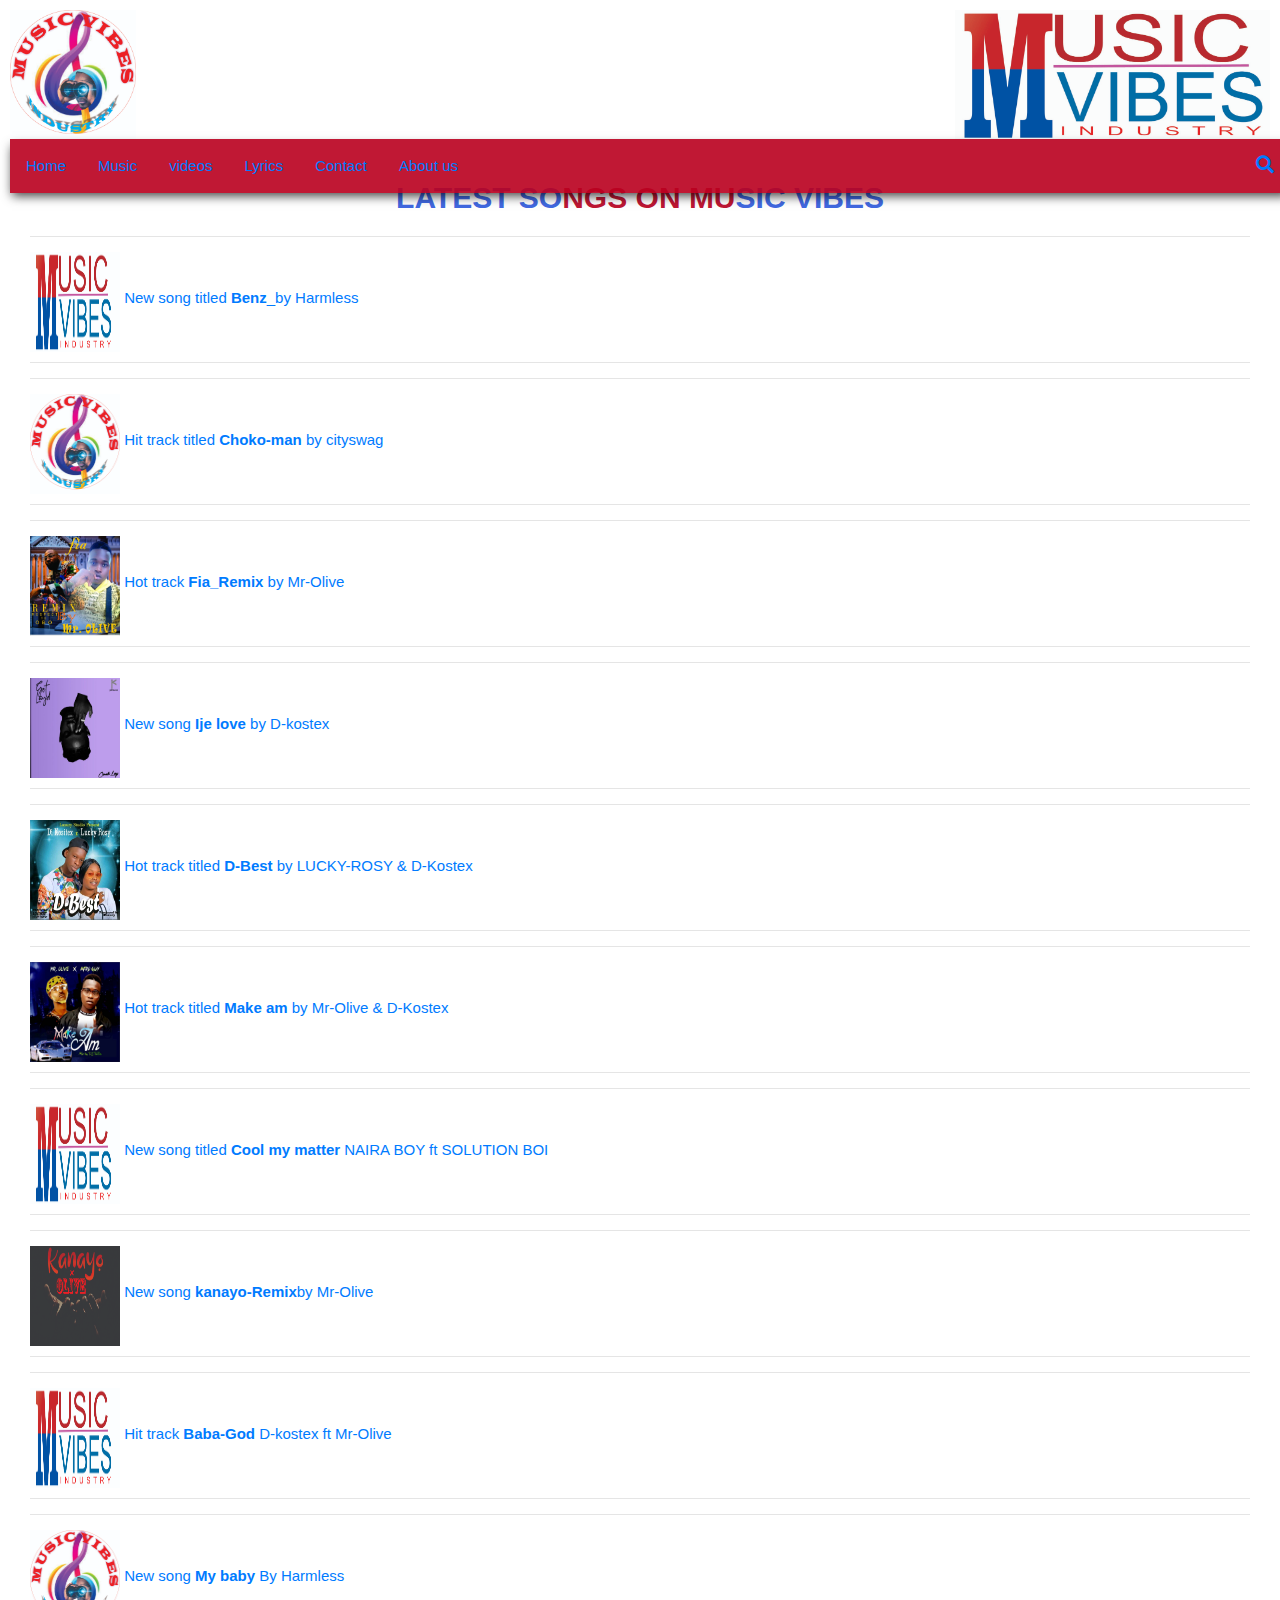
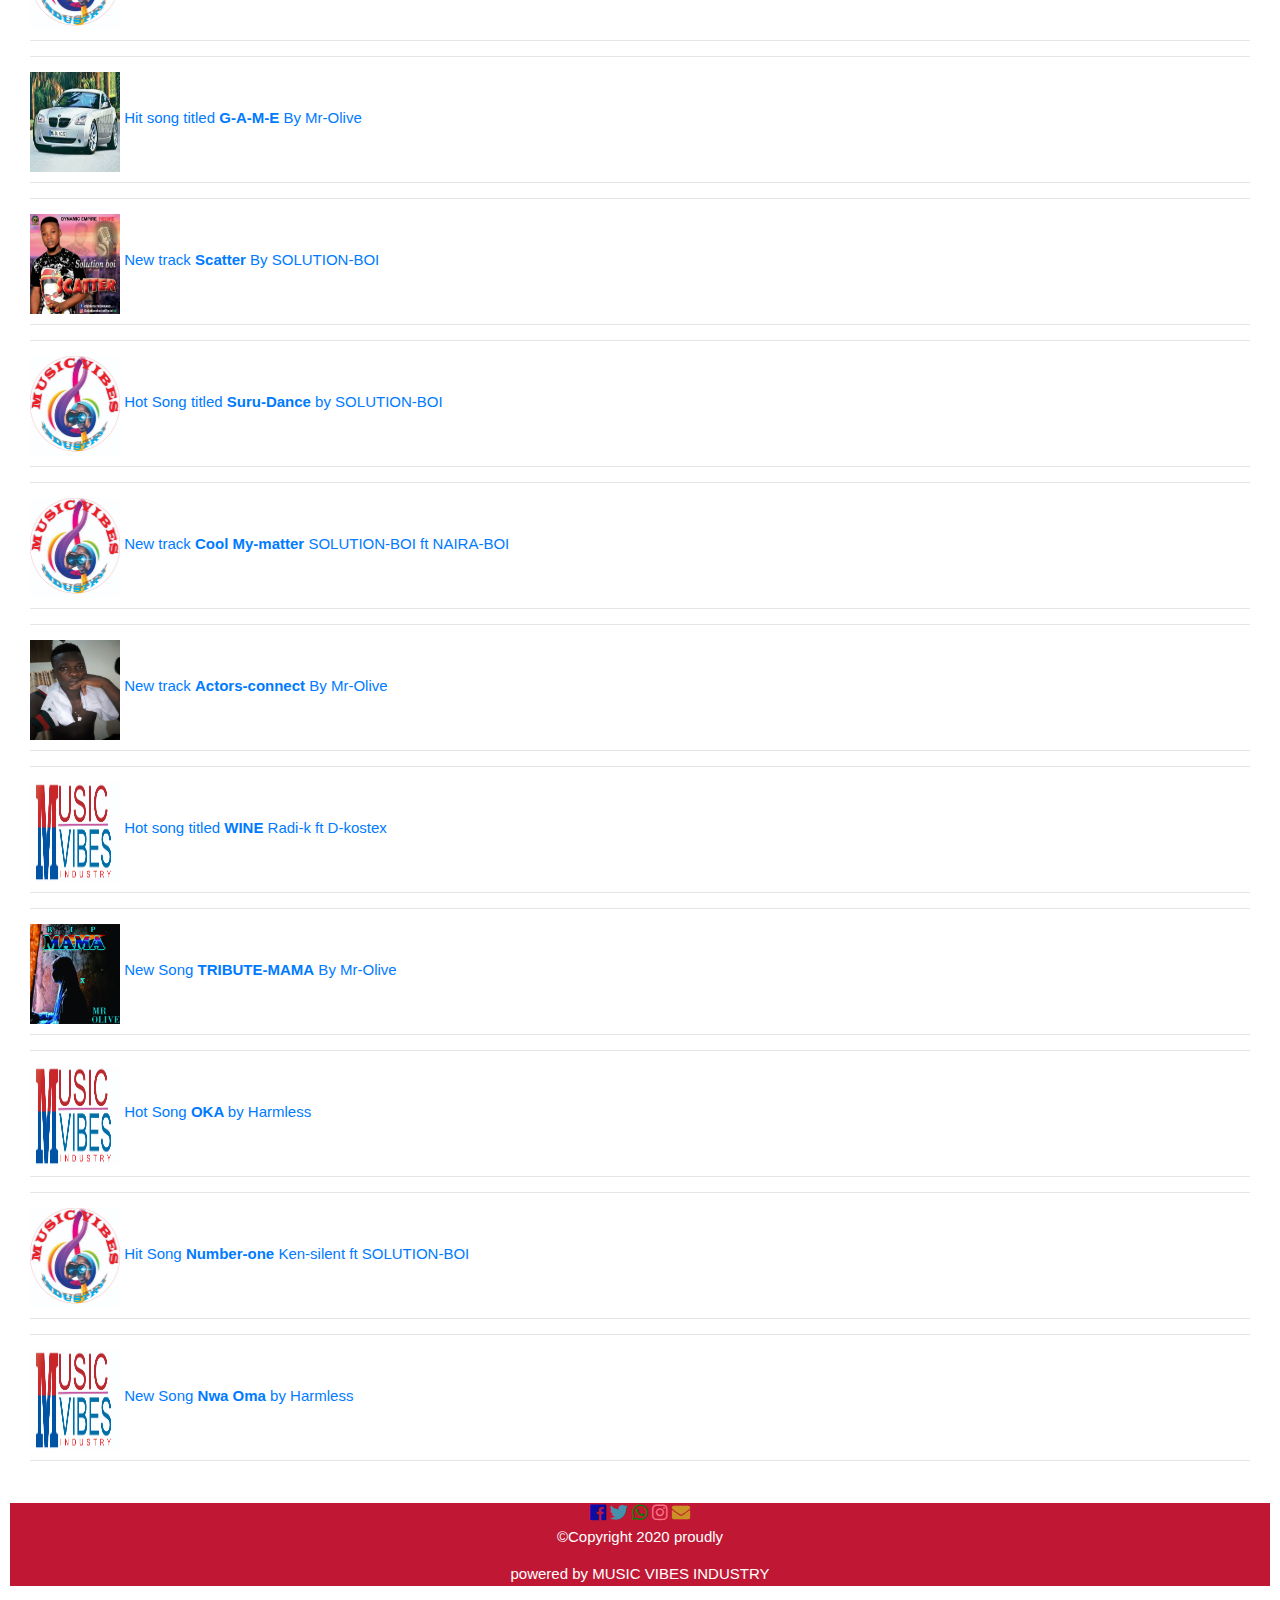
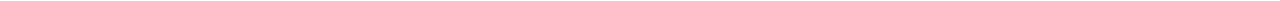
<file: music.html>
<!DOCTYPE html>
<html lang="en">
<head>
    <meta charset="UTF-8">
    <meta name="viewport" content="width=device-width, initial-scale=1.0">
    <title>Latest Musics on MUSIC VIBES</title>
    <link rel="stylesheet" href="https://www.w3schools.com/w3css/4/w3.css">
<link rel="stylesheet" href="w3.css">
<link rel="stylesheet" href="fontawesome.css">
<link rel="stylesheet" href="css/bootstrap.css">
<link rel="stylesheet" href="Font-Awesome-master/css/all.css">
<link rel="stylesheet" href="style.css">
<link rel="icon" href="favicon.ico">
</head>
<body>
    
    <header>

        <img src="MUSIC VIBE.jpg" alt="MUSIC VIBE.jpg" class="musicv">
        <img src="boss copy.jpg" alt="boss copy.jpg" class="boss w3-right">
        <!-- <div>
        <h3 style="color: rgb(65, 65, 165);" class="w3-center w3-top width:50% height-auto">MUSIC <span style="color: rgb(204, 46, 46);"> VIBES </span> INDUSTRY</h3>
        </div> -->
        <div>
        <ul class="w3-navbar  nav2" style="margin-top:4px;">
            <li><a class="w3-hide-small  w3-padding-16" href="index.html">Home</a></li>
            <li><a class="w3-hide-small  w3-padding-16" href="music.html">Music</a></li>
            <li><a class="w3-hide-small  w3-padding w3-padding-16" href="#">videos</a></li>
            <li><a class="w3-hide-small  w3-padding w3-padding-16" href="#">Lyrics</a></li>
            <li><a class="w3-hide-small  w3-padding w3-padding-16" href="#">Contact</a></li>
            <li><a class="w3-hide-small  w3-padding w3-padding-16" href="#">About us</a></li>
            <li class="w3-right"><a class="w3-hide-small w3-hover-red w3-padding-16" href="#"><i class="fa fa-search w3-large"></i></a></li>
          </ul>
        </div>
          <div id="demo" class="w3-hide-large w3-hide-medium w3-center">
        <div>
            <p><a class="it" href="index.html">Home</a> <span class="sp"> | </span> <a class="it" href="music.html">Music</a><span class="sp"> | </span> 
                <a class="it" href="#">Video</a><span class="sp"> | </span> <a class="it" href="#">Lyrics</a><span class="sp"> | </span>
                <a class="it" href="#">About us</a><span class="sp"> | </span>  <a class="it" href="#">Contact us</a><span class="sp"></span> </p>
                
                <i>
                    <input type="text" name="s" id="s" inputmode="predictOn" value="" style="border: 2px solid rgb(211, 39, 39); border-radius: 30%; width: 50%;  height:10px w3-center">
                    <button type="submit" style="background-color: rgb(63, 63, 163);color: white;  transform: skewX(-5deg); height: 25px; padding: 3px padding-bottom 10px"><i class="fa fa-search w3-large"></i></button>
                  
                </i>    </div>
          </div>
                                                    </header>
        
        <br><br>

<h3 class="w3-center descri"><span class="des">LATEST SO</span><span class="db">NGS ON MU</span><span class="des">SIC VIBES</span></h3>

<div class="mu">
 <hr>
<img src="Music vibes.jpg" width="90" height="100" > <a href="#"> New song titled <b> Benz</b>_by Harmless </a>
<hr>

 <hr>
<img src="MUSIC VIBE.jpg" width="90" height="100" > <a href="#"> Hit track titled <b> Choko-man </b> by cityswag </a>
<hr>

<hr>
<img src="picture/fia remix.jpg" width="90" height="100" > <a href="#"> Hot track <b>Fia_Remix</b> by Mr-Olive</a>
<hr>

<hr>
<img src="picture/ije.jpeg" width="90" height="100" > <a href="#"> New song <b>Ije love</b> by D-kostex</a>
<hr>

<hr>
<img src="picture/d-best.jpg" width="90" height="100" > <a href="#"> Hot track titled <b>D-Best</b> by LUCKY-ROSY & D-Kostex</a>
<hr>

<hr>
<img src="picture/make am.jpg" width="90" height="100" > <a href="#"> Hot track titled <b>Make am</b> by Mr-Olive & D-Kostex</a>
<hr>

<hr>
<img src="picture/Music vibes.jpg" width="90" height="100" > <a href="#"> New song titled  <b>Cool my matter</b>  NAIRA BOY ft SOLUTION BOI</a>
<hr>

<hr>
<img src="picture/kanayo.jpg" width="90" height="100" > <a href="#"> New song  <b>kanayo-Remix</b>by Mr-Olive</a>
<hr>

<hr>
<img src="picture/Music vibes.jpg" width="90" height="100" > <a href="#">Hit track  <b>Baba-God</b> D-kostex ft Mr-Olive</a>
<hr>

<hr>
<img src="picture/MUSIC VIBE.jpg" width="90" height="100" > <a href="#">New song  <b>My baby</b> By Harmless</a>
<hr>

<hr>
<img src="picture/6_series  .jpg" width="90" height="100" > <a href="#">Hit song titled <b>G-A-M-E</b> By Mr-Olive</a>
<hr>

<hr>
<img src="picture/SCT.jpg" width="90" height="100" > <a href="#">New track  <b>Scatter</b> By SOLUTION-BOI</a>
<hr>

<hr>
<img src="picture/MUSIC VIBE.jpg" width="90" height="100" > <a href="#">Hot Song titled<b> Suru-Dance </b>by SOLUTION-BOI</a>
<hr>

<hr>
<img src="picture/MUSIC VIBE.jpg" width="90" height="100" > <a href="#">New track  <b>Cool My-matter </b> SOLUTION-BOI ft NAIRA-BOI</a>
<hr>

<hr>
<img src="picture/HHH.jpg" width="90" height="100" > <a href="#">New track <b>Actors-connect</b> By Mr-Olive</a>
<hr>

<hr>
<img src="picture/Music vibes.jpg" width="90" height="100" > <a href="#">Hot song titled<b> WINE</b> Radi-k ft D-kostex</a>
<hr>

<hr>
<img src="picture/mama.jpg" width="90" height="100" > <a href="#">New Song  <b>TRIBUTE-MAMA</b> By Mr-Olive</a>
<hr>

<hr>
<img src="picture/Music vibes.jpg" width="90" height="100" > <a href="#">Hot Song <b> OKA  </b>by Harmless</a>
<hr>

<hr>
<img src="picture/MUSIC VIBE.jpg" width="90" height="100" > <a href="#">Hit Song <b> Number-one  </b> Ken-silent ft SOLUTION-BOI</a>
<hr>

<hr>
<img src="picture/Music vibes.jpg" width="90" height="100" > <a href="#">New Song <b> Nwa Oma  </b>by Harmless</a>
<hr>

</div>



     <br>

     <footer id="footer" class="w3-center footer">
      <i class="f fab fa-facebook social-icon w3-large"></i>
      <i class="t fab fa-twitter social-icon w3-large"></i>
      <i class="w fab fa-whatsapp social-icon w3-large"></i>
      <i class="i fab fa-instagram social-icon w3-large"></i>
      <i class="e fas fa-envelope social-icon w3-large"></i>
      <div class="dd">
      <p > &copyCopyright 2020 proudly</p>
      <p> powered by MUSIC VIBES INDUSTRY </p>
    </div>
  </footer>


    </body>
    </html>
</file>
<file: style.css>
body{
    margin: 10px;
}
.musicv {
    width: 10%;
    height: auto;
}
.boss{
    width: 25%;
    height: auto;
    
}
.nav2{
    width: 100%;
    -webkit-box-shadow: 0px 5px 10px -2px rgba(0, 0, 0, 0.75);
    -moz-box-shadow: 0px 5px 10px -2px rgba(0, 0, 0, 0.75);
    box-shadow: 0px 5px 10px -2px rgba(0, 0, 0, 0.75);
    background: rgba(185, 0, 31, 0.904);
    /* padding: 8px 0; */
    position: absolute;
    /* top: 130px; */
}

.it{
    color: rgb(194, 21, 21);
}
.sp{
    color: rgb(0, 0, 139);
}
.footer{
    background-color:rgba(185, 0, 31, 0.904) ;
    width: 100%;
    height: auto;
    margin: 0%;
}

.f{
    color: rgb(13, 13, 163);
}
.t{
color: rgb(67, 145, 172);
}
.w{
    color: green;
}
.i{
    color: rgb(253, 112, 135);
}
.e{
    color: rgb(204, 145, 36);
}
.dd{
    color: white;
}

.db{
    color: rgba(185, 0, 31, 0.904);
}
.des{
    color: royalblue;
}

.descri{
    font-size: 30px;
    font-weight: bolder;
    font: outline;
}
.mu{
    margin: 20px;
}
</file>
